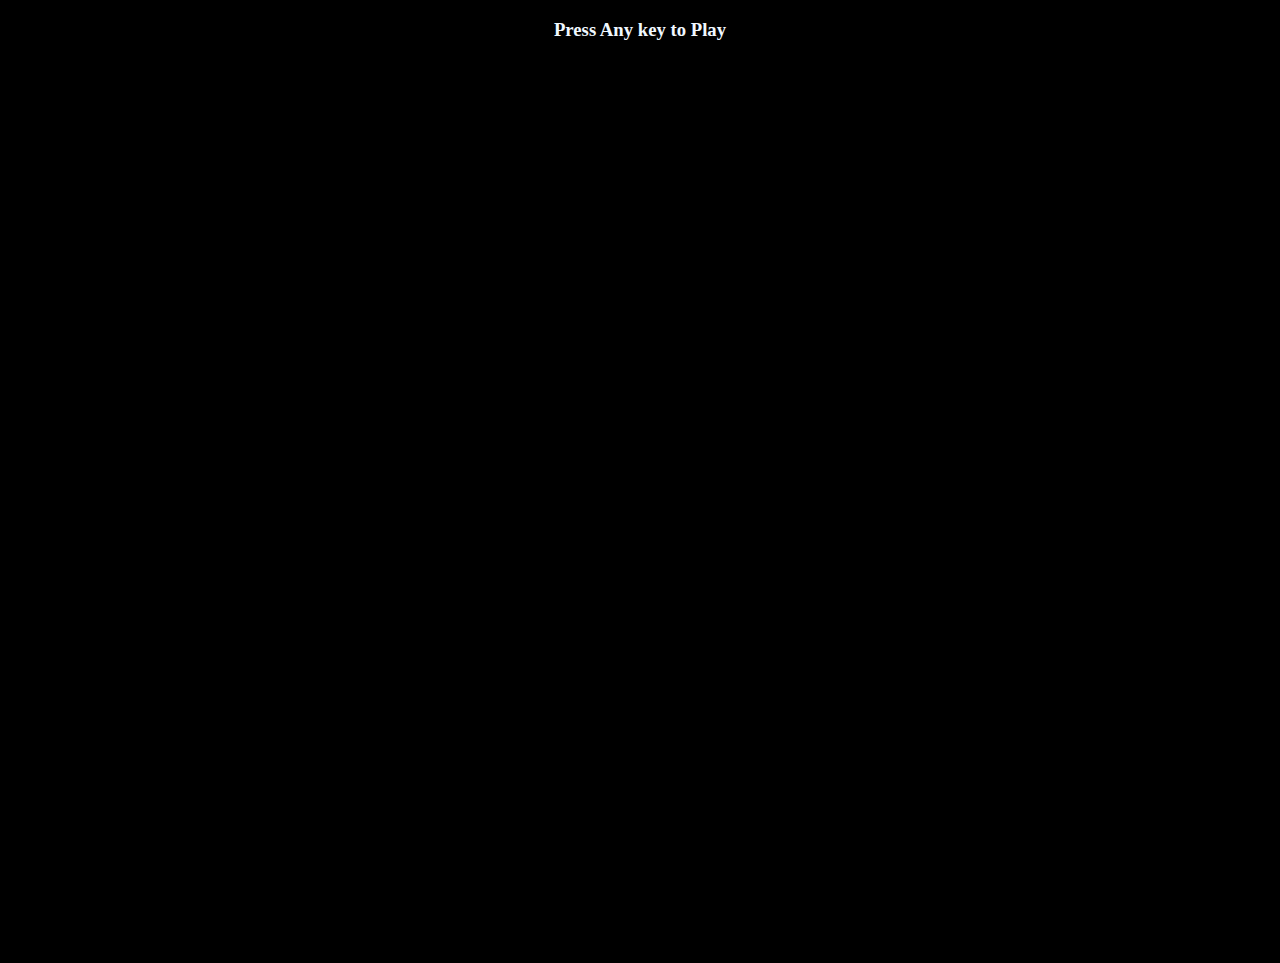
<file: index.html>
<!DOCTYPE html>
<html lang="en">
<head> 
    <title>Circles</title>
    <script src="paper-full.js"></script>
    <script src="howler.js"></script>
    <link rel="stylesheet" href="circle.css">
    <script type="text/paperscript" canvas="myCanvas">
    var keyData = {

        q: {
        sound: new Howl({
        src: ['sounds/bubbles.mp3']
        }),
        color: '#1abc9c'
        },
        w: {
        sound: new Howl({
        src: ['sounds/clay.mp3']
        }),
        color: '#2ecc71'
        },
        e: {
        sound: new Howl({
        src: ['sounds/confetti.mp3']
        }),
        color: '#3498db'
        },
        r: {
        sound: new Howl({
        src: ['sounds/corona.mp3']
        }),
        color: '#9b59b6'
        },
        t: {
        sound: new Howl({
        src: ['sounds/dotted-spiral.mp3']
        }),
        color: '#34495e'
        },
        y: {
        sound: new Howl({
        src: ['sounds/flash-1.mp3']
        }),
        color: '#16a085'
        },
        u: {
        sound: new Howl({
        src: ['sounds/flash-2.mp3']
        }),
        color: '#27ae60'
        },
        i: {
        sound: new Howl({
        src: ['sounds/flash-3.mp3']
        }),
        color: '#2980b9'
        },
        o: {
        sound: new Howl({
        src: ['sounds/glimmer.mp3']
        }),
        color: '#8e44ad'
        },
        p: {
        sound: new Howl({
        src: ['sounds/moon.mp3']
        }),
        color: '#2c3e50'
        },
        a: {
        sound: new Howl({
        src: ['sounds/pinwheel.mp3']
        }),
        color: '#f1c40f'
        },
        s: {
        sound: new Howl({
        src: ['sounds/piston-1.mp3']
        }),
        color: '#e67e22'
        },
        d: {
        sound: new Howl({
        src: ['sounds/piston-2.mp3']
        }),
        color: '#e74c3c'
        },
        f: {
        sound: new Howl({
        src: ['sounds/prism-1.mp3']
        }),
        color: '#95a5a6'
        },
        g: {
        sound: new Howl({
        src: ['sounds/prism-2.mp3']
        }),
        color: '#f39c12'
        },
        h: {
        sound: new Howl({
        src: ['sounds/prism-3.mp3']
        }),
        color: '#d35400'
        },
        j: {
        sound: new Howl({
        src: ['sounds/splits.mp3']
        }),
        color: '#1abc9c'
        },
        k: {
        sound: new Howl({
        src: ['sounds/squiggle.mp3']
        }),
        color: '#2ecc71'
        },
        l: {
        sound: new Howl({
        src: ['sounds/strike.mp3']
        }),
        color: '#3498db'
        },
        z: {
        sound: new Howl({
        src: ['sounds/suspension.mp3']
        }),
        color: '#9b59b6'
        },
        x: {
        sound: new Howl({
        src: ['sounds/timer.mp3']
        }),
        color: '#34495e'
        },
        c: {
        sound: new Howl({
        src: ['sounds/ufo.mp3']
        }),
        color: '#16a085'
        },
        v: {
        sound: new Howl({
        src: ['sounds/veil.mp3']
        }),
        color: '#27ae60'
        },
        b: {
        sound: new Howl({
        src: ['sounds/wipe.mp3']
        }),
        color: '#2980b9'
        },
        n: {
        sound: new Howl({
        src: ['sounds/zig-zag.mp3']
        }),
        color: '#8e44ad'
        },
        m: {
        sound: new Howl({
        src: ['sounds/moon.mp3']
        }),
        color: '#2c3e50'
        }
    }
  
        var circles  = []

        function onKeyDown(event) {
            if (keyData[event.key]) {
                keyData[event.key]
                var  maxPoint = new Point(view.size.width, view.size.height)
                var randomPoint = Point.random();
                var point = randomPoint * maxPoint;
                var newCircle = new Path.Circle(point, 300)
                newCircle.fillColor = keyData[event.key].color
                keyData[event.key].sound.play()
                circles.push(newCircle);
            }

        }

        function onFrame(event) {
            for (var i = 0; i < circles.length; i++) {
                circles[i].scale(.9)
                circles[i].fillColor.hue += 1
                if (circles[i].area < 1) {
                    circles[i].remove(); 
                    circles.splice(i, 1); 
                }
            }
        }
    </script>
</head>
<body>
    <h3>Press Any key to Play</h3>
    <canvas id="myCanvas" resize>
    </canvas>
</body>
</html>
</file>
<file: circle.css>
canvas {
    width: 100%;
    height: 100%;
    background: black;
}

html, body  {
    height: 100%;
    margin: 0;
    color: aliceblue;
    background: black;
    text-align: center;
}
</file>
